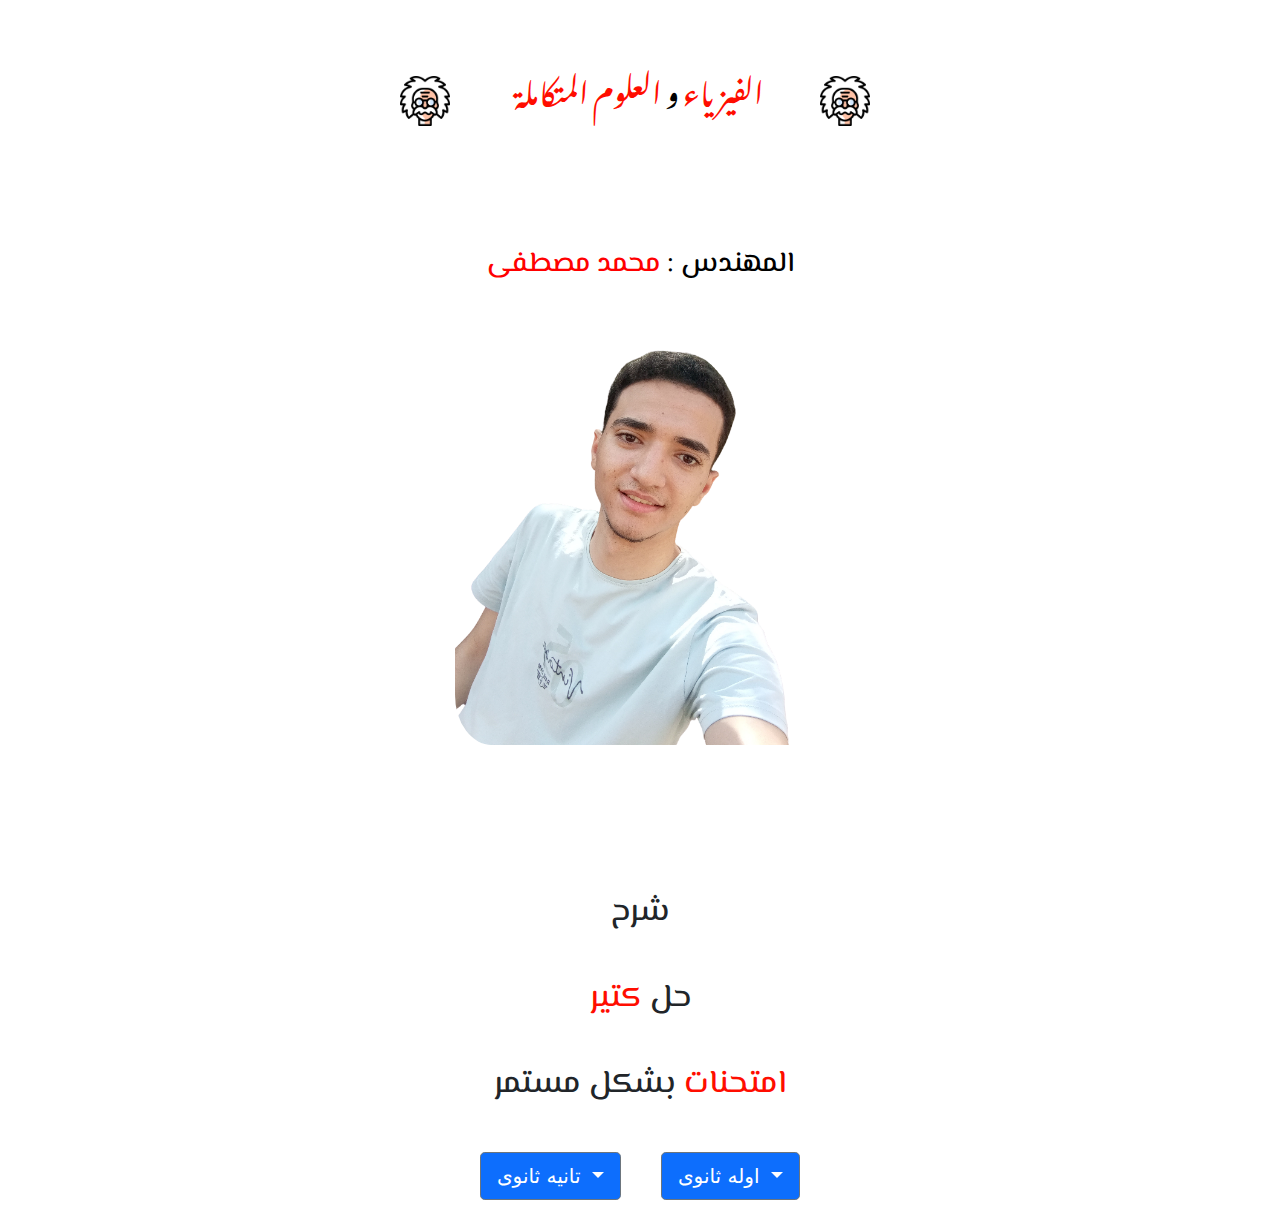
<file: index.html>
<!DOCTYPE html>
<html lang="en">
    <head>
        <meta charset="UTF-8">
        <meta http-equiv="X-UA-Compatible" content="IE=edge">
        <meta name="viewport" content="width=device-width,initial-scale=1">
        <title>الفيزياء بسهولة</title>
        <link rel="stylesheet" href="./css/style.css">
        <link rel="icon" href="../imgs/5.jpeg">
        <link rel="stylesheet" href="./css/bootstrap.min.css">
        <link href="//adservice.google.com" rel="preconnect">
        <link href="//googleads.g.doubleclick.net" rel="preconnect">
        <link href="//www.googletagservices.com" rel="preconnect">
        <link href="//tpc.googlesyndication.com" rel="preconnect">
    </head>
    <body>
        <section class="main">
            <div class="header">
                <div class="row">
                    <div class="col-2">
                        <img src="./imgs/5.jpeg" alt="">
                    </div>
                    <div class="col-8">
                        <h4>
                            الفيزياء
                            <span>و</span>
                            العلوم المتكاملة
                        </h4>
                    </div>
                    <div class="col-2">
                        <img src="./imgs/5.jpeg" alt="">
                    </div>
                    <div class="col-2"></div>
                </div>
            </div>
        </div>
        <h3 class="vv">
            المهندس :
            <span>محمد مصطفى</span>
        </h3>
        <div class="title">
            <div class="logof2">
                <img src="./imgs/1.png" alt="">
            </div>
        </div>
        <div class="img2">
            <div class="row">
                <h2>شرح</h2>
                <h2>
                    حل
                    <span>كتير</span>
                </h2>
                <h2>
                    <span>امتحنات</span>
                    بشكل مستمر
                </h2>
            </div>
        </div>
    </div>
    <div class="links">
        <div class="dropdown">
            <div class="d1">
                <button
                    class="btn btn-secondary dropdown-toggle btn-lg bg-primary"
                    type="button"
                    data-bs-toggle="dropdown"
                    aria-expanded="false"
                >
                    تانيه ثانوى
                </button>
                <ul class="dropdown-menu bg-primary">
                    <li>
                        <a class="dropdown-item" href="./S2-First/Home-S2F.html">
                            <h5>ترم اول</h5>
                        </a
                >
                    </li>
                    <li>
                        <a class="dropdown-item" href="#">
                            <h5>ترم ثاني</h5>
                        </a>
                    </li>
                </ul>
                <div class="d2"></div>
                <button
                    class="btn btn-secondary dropdown-toggle btn-lg bg-primary"
                    type="button"
                    data-bs-toggle="dropdown"
                    aria-expanded="false"
                >
                    اوله ثانوى
                </button>
                <ul class="dropdown-menu bg-primary">
                    <li>
                        <a class="dropdown-item" href="./S1-First/Home-S1F.html">
                            <h5>ترم اول</h5>
                        </a
                >
                    </li>
                    <li>
                        <a class="dropdown-item" href="./premer2/home.html">
                            <h5>ترم ثاني</h5>
                        </a
                >
                    </li>
                </ul>
            </div>
        </div>
    </div>
</section>
<script async src="./js/bootstrap.bundle.min.js"></script>
</body>
</html>
</file>
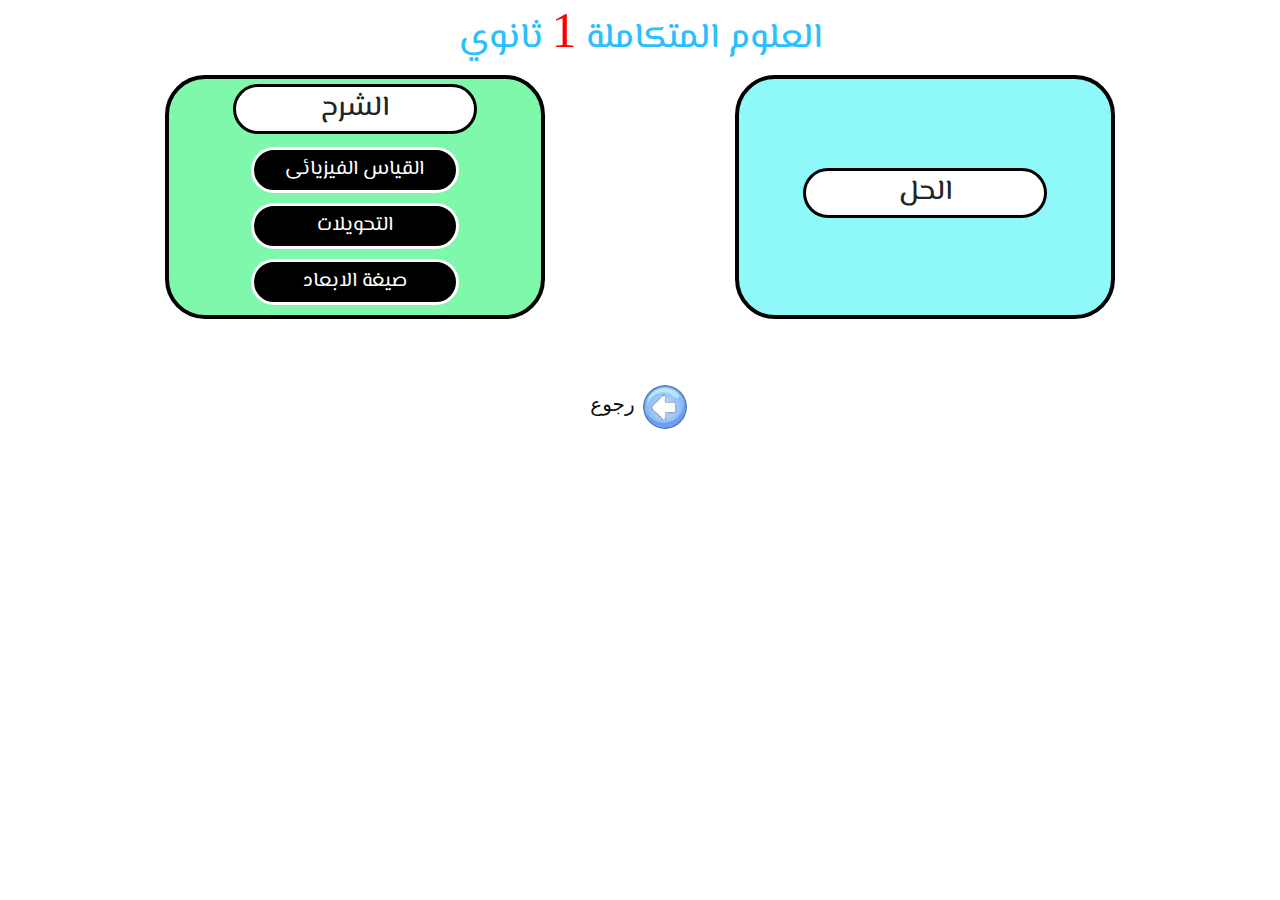
<file: S1-First/select-1.html>
<!DOCTYPE html>
<html lang="en">
    <head>
        <meta charset="UTF-8">
        <meta http-equiv="X-UA-Compatible" content="IE=edge">
        <meta name="viewport" content="width=device-width, initial-scale=1.0">
        <!-- <meta http-equiv="refresh" content="5"> -->
        <title> العلوم المتكاملة 1 ثانوي ترم 1</title>
        <link rel="icon" href="../imgs/5.jpeg">
        <link rel="stylesheet" href="../css/link.css">
        <link rel="stylesheet" href="../css/bootstrap.min.css">
    </head>
    <body>
        <div class="back">
            <h1 class="text-center">
                العلوم المتكاملة
                <span>1</span>
                ثانوي
            </h1>
        </div>
        <div class="container">
            <div class="row">
                <div class="Examinations col-10 col-md-5 col-lg-4">
                    <h3>الشرح</h3>
                    <a href="https://drive.google.com/file/d/17G-98cDZGr_E8vAzeT1WNn3_jawiPm6B/view?usp=drive_link">القياس الفيزيائى</a>
                    <a href="https://drive.google.com/file/d/1FC-VChchwnDCoKVmawf-RUfs8eYVYAxz/view?usp=sharing">التحويلات</a>
                    <a href="">صيغة الابعاد</a>
                </div>
                <div class="solve col-10 col-md-5 col-lg-4">
                    <h3>الحل</h3>
                </div>
            </div>
        </div>
        <div class="goback">
            <a href="./Home-S1F.html">
                <p>رجوع</p>
            </a>
            <a href="./Home-S1F.html">
                <img src="../imgs/b.jpeg" alt="">
            </a>
        </div>
    </body>
</html>
</file>
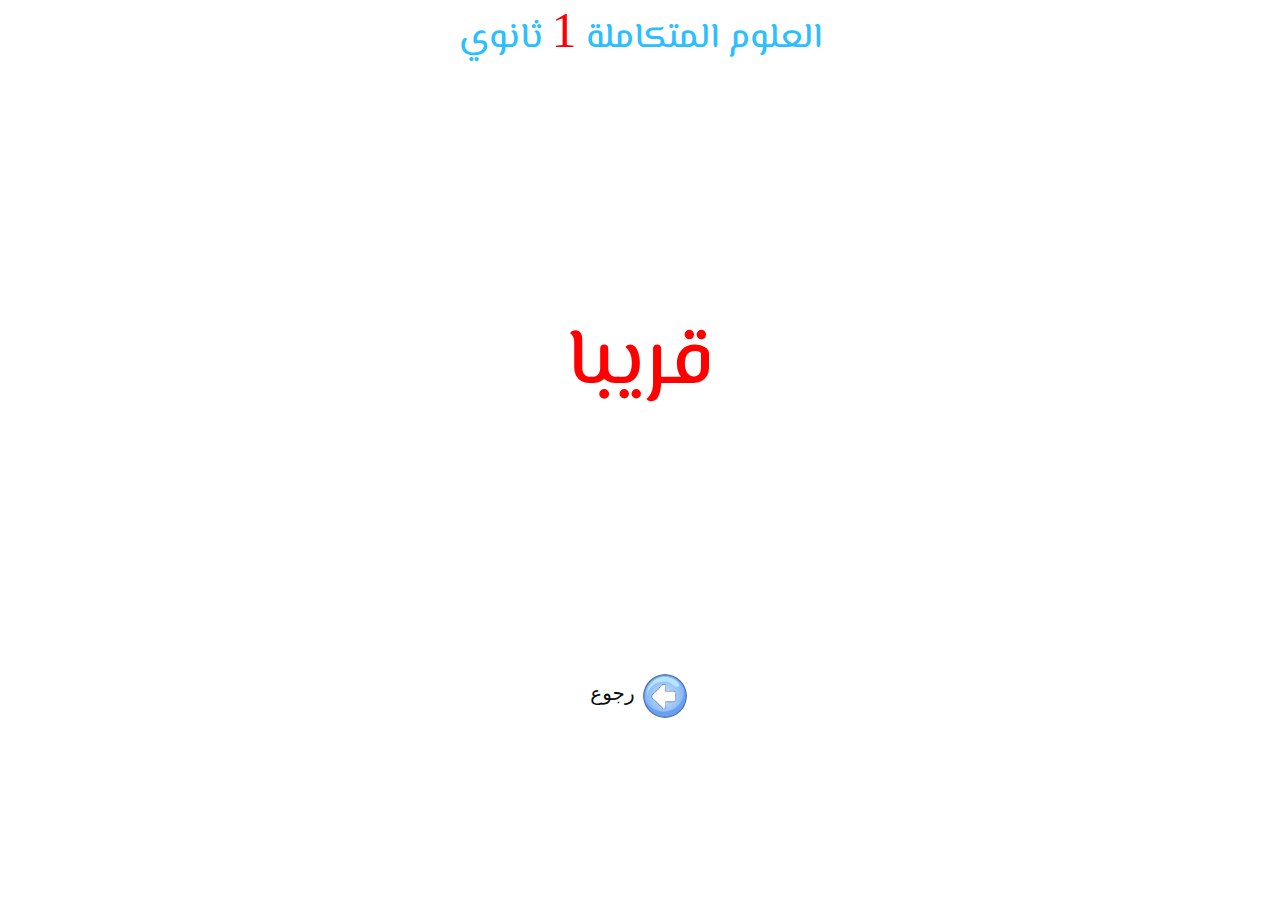
<file: S1-First/select-2.html>
<!DOCTYPE html>
<html lang="en">
    <head>
        <meta charset="UTF-8">
        <meta http-equiv="X-UA-Compatible" content="IE=edge">
        <meta name="viewport" content="width=device-width, initial-scale=1.0">
        <meta http-equiv="refresh" content="5">
        <title>فيزياء 1 ثانوي</title>
        <link rel="icon" href="../imgs/5.jpeg">
        <link rel="stylesheet" href="../css/link.css">
        <link rel="stylesheet" href="../css/bootstrap.min.css">
    </head>
    <body>
        <div class="back">
            <h1 class="text-center">
                العلوم المتكاملة
                <span>1</span>
                ثانوي
            </h1>

           


        <!-- </div>
        <div class="container">
            <div class="row">
                <div class="Examinations col-10 col-md-5 col-lg-4">
                    <h3>الشرح</h3>
                    <a href="https://drive.google.com/file/d/16xYQQJ2u1DXCjDVbPChu7Blo8cDHvEmF/view?usp=drive_link">الحركة الاهتزازية ج 1</a>
                    <a href="https://drive.google.com/file/d/19i1mGcNS6rMrbz57ZnO4m5lZM-c_JUgi/view?usp=drive_link">الحركة الاهتزازية ج 2</a>
                </div>
                <div class="solve col-10 col-md-5 col-lg-4">
                    <h3>الحل</h3>
                    <a href="">حل الحركة الاهتزازية كامل</a>
                </div>
            </div>-->
        </div> 
        <div class="nearly">
             <h5>قريبا</h5>
        </div>
       
        <div class="goback">
            <a href="./Home-S1F.html">
                <p>رجوع</p>
            </a>
            <a href="./Home-S1F.html">
                <img src="../imgs/b.jpeg" alt="">
            </a>
        </div>
    </body>
</html>
</file>
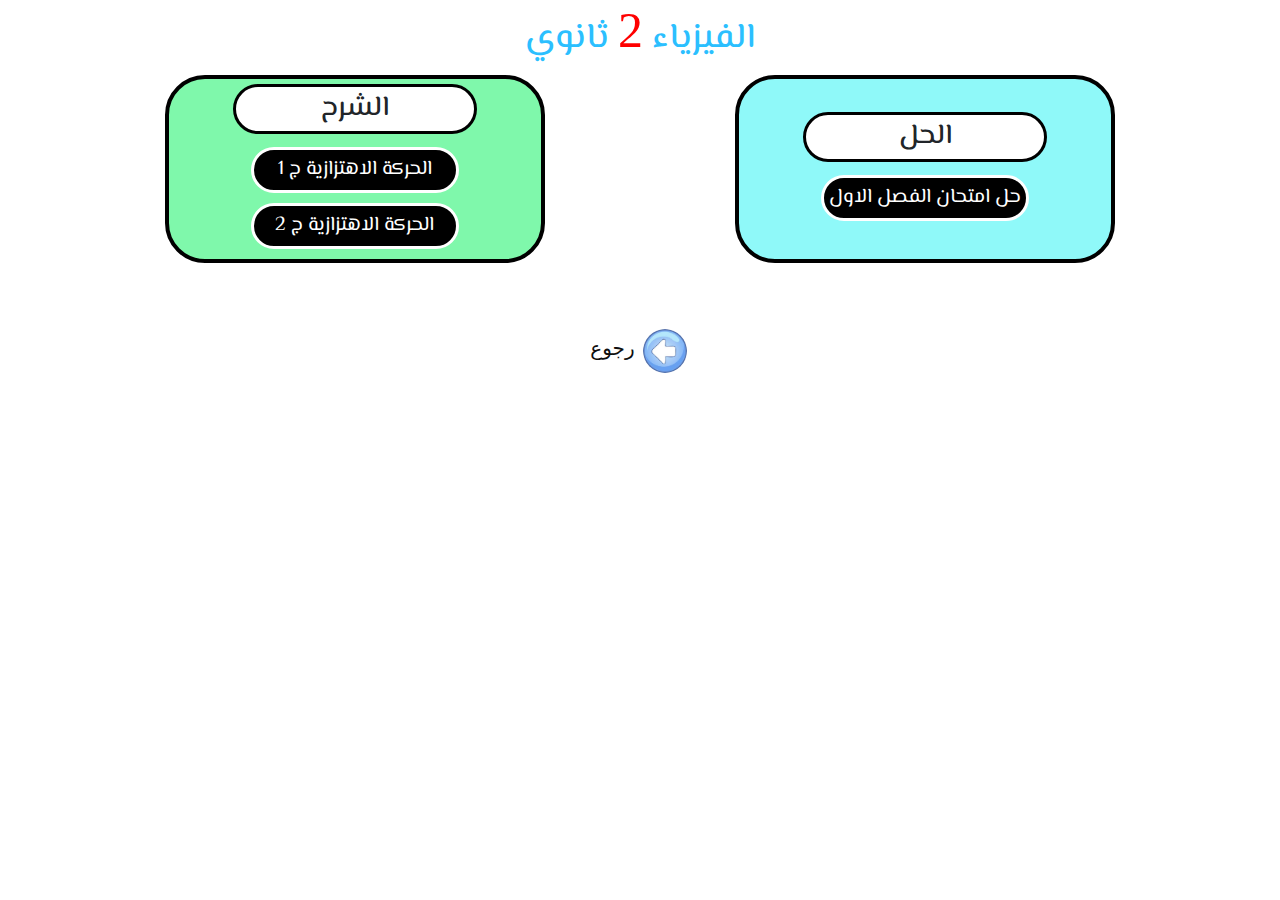
<file: S2-First/select-1 - 2.html>
<!DOCTYPE html>
<html lang="en">
    <head>
        <meta charset="UTF-8">
        <meta http-equiv="X-UA-Compatible" content="IE=edge">
        <meta name="viewport" content="width=device-width, initial-scale=1.0">
        <title>فيزياء 2 ثانوي</title>
        <link rel="icon" href="../imgs/5.jpeg">
        <link rel="stylesheet" href="../css/link.css">
        <link rel="stylesheet" href="../css/bootstrap.min.css">
    </head>
    <body>
        <div class="back">
            <h1 class="text-center">
                الفيزياء
                <span>2</span>
                ثانوي
            </h1>
        </div>
        <div class="container">
            <div class="row">
                <div class="Examinations col-10 col-md-5 col-lg-4">
                    <h3>الشرح</h3>
                    <a href="https://drive.google.com/file/d/16xYQQJ2u1DXCjDVbPChu7Blo8cDHvEmF/view?usp=drive_link">الحركة الاهتزازية ج 1</a>
                    <a href="https://drive.google.com/file/d/19i1mGcNS6rMrbz57ZnO4m5lZM-c_JUgi/view?usp=drive_link">الحركة الاهتزازية ج 2</a>
                </div>
                <div class="solve col-10 col-md-5 col-lg-4">
                    <h3>الحل</h3>
                    <a href="https://drive.google.com/file/d/1Ny2hnl2nt88S2-76F7PWTDA-dIcYlNlr/view?usp=drive_link">حل امتحان الفصل الاول</a>
                </div>
            </div>
        </div>
        <div class="goback">
            <a href="./Home-S2F.html">
                <p>رجوع</p>
            </a>
            <a href="./Home-S2F.html">
                <img src="../imgs/b.jpeg" alt="">
            </a>
        </div>
    </body>
</html>
</file>
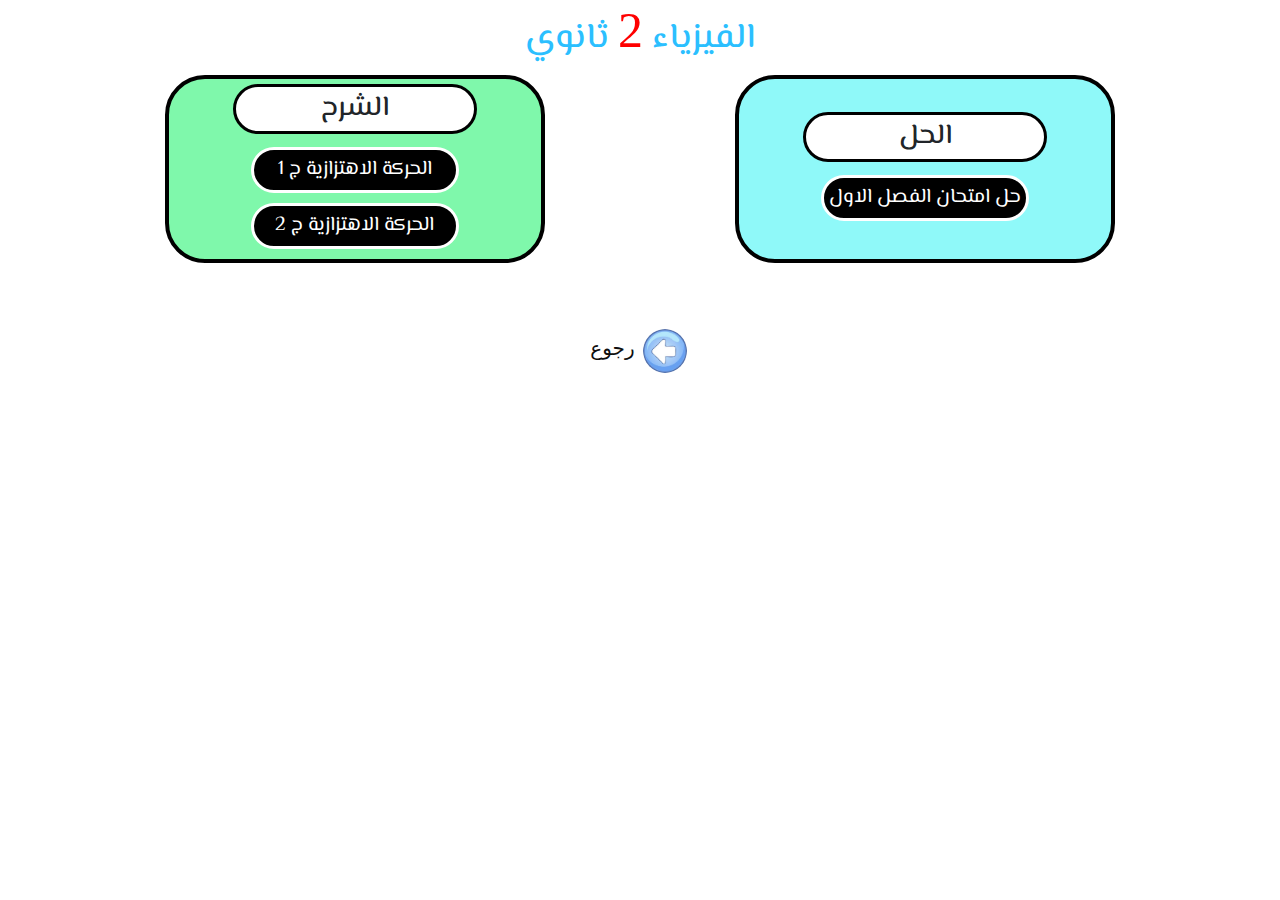
<file: S2-First/select-1.html>
<!DOCTYPE html>
<html lang="en">
  <head>
    <meta charset="UTF-8" />
    <meta http-equiv="X-UA-Compatible" content="IE=edge" />
    <meta name="viewport" content="width=device-width, initial-scale=1.0" />
    <meta http-equiv="refresh" content="5">
    <title>فيزياء 2 ثانوي</title>
    <link rel="icon" href="../imgs/10.icon.png" />
    <link rel="stylesheet" href="../css/link.css" />
    <link rel="stylesheet" href="../css/bootstrap.min.css" />
  </head>
  <body>
    <div class="back">
      <h1 class="text-center">
          الفيزياء
          <span>2</span>
          ثانوي
      </h1>
  </div>
   
    <div class="container">
      <div class="row">
        <div class="Examinations col-10 col-md-5 col-lg-4">
          <h3>الشرح</h3>
          <a href="https://drive.google.com/file/d/16xYQQJ2u1DXCjDVbPChu7Blo8cDHvEmF/view?usp=drive_link">الحركة الاهتزازية ج 1</a>
          <a href="https://drive.google.com/file/d/19i1mGcNS6rMrbz57ZnO4m5lZM-c_JUgi/view?usp=drive_link">الحركة الاهتزازية ج 2</a>

          
        </div>
        <div class="solve col-10 col-md-5 col-lg-4">
          <h3>الحل</h3>
          <a href="https://drive.google.com/file/d/1Ny2hnl2nt88S2-76F7PWTDA-dIcYlNlr/view?usp=drive_link">حل امتحان الفصل الاول</a>
          

          
        </div>
      </div>
    </div>
    <div class="goback">
      <a href="./Home-S2F.html"><p>رجوع</p></a>
      <a href="./Home-S2F.html"><img src="../imgs/b.jpeg" alt="" /></a>
    </div>
  </body>
</html>
</file>
<file: css/style.css>
@import url('https://fonts.googleapis.com/css2?family=Rubik:ital,wght@0,300..900;1,300..900&display=swap');
@import url('https://fonts.googleapis.com/css2?family=Noto+Nastaliq+Urdu:wght@400..700&family=Rubik:ital,wght@0,300..900;1,300..900&display=swap');
@import url('https://fonts.googleapis.com/css2?family=El+Messiri:wght@400..700&family=Noto+Nastaliq+Urdu:wght@400..700&family=Rubik:ital,wght@0,300..900;1,300..900&display=swap');

.bg-primary {
  font-size:smal;
}
.main{
 width: auto;
}
.title,
section {
  align-items: center;
  display: flex;
}
.row img{
  width: 50px;
  height: 50px;
  margin-top: 68px;
  margin-right: 10px;
}

.row{
  align-items: center;

}
.img2 .row img{
    width: 50px;
    height: 50px;
    margin-left: 10px;
    margin-top: 0px;
    padding-left:10px;
 

}
h3{
  color: rgb(0, 0, 0);
  padding-top: 50px;
  font-family: "El Messiri", sans-serif;  }

h3 span{
  color: rgb(255, 0, 0);
}
h4{
  padding: 20px;
  border-radius: 15%;
  /* border:solid 2px black ; */
  font-family: "Noto Nastaliq Urdu", serif;
}
h1,
h2 span,
h4 {
  color: rgb(255, 13, 0);
}
h4 span {
  color: #000;
}

.adv,
h4,
h5 {
  text-align: center;
}
.ads,
.d1,
.d2,
.dropdown,
.title,
section {
  display: flex;
}
* {
  margin: 0;
  padding: 0;
  box-sizing: border-box;
}
body {
  width: 100%;
  float: none;
}
section {
  width: 100%;
  justify-content: center;
  flex-flow: column wrap;
}
.title {
  margin: 10% 0;
  justify-content: center;
  flex-flow: row wrap;
}
.adv {
  margin-top: -8%;
  margin-bottom: 50px;
}
h1 {
  font-size: 50px;
}
h2 {
  font-family: "El Messiri", sans-serif;
  animation: move 3s 2 linear;
  animation-delay: 2s;
  text-align: center;
  padding: 20px;
  border-radius: 10%;
}
.logof2 img {
  width: 370px;
  height: 500px;
  border-radius: 10%;
  margin-top: -10%;
}
.dropdown {
  align-items: center;
  justify-content: space-around;
  flex-flow: row wrap;
}
h4 {
  margin-top: 20px;
}
h5 {
  color: #fff;
  background-color: rgb(34, 17, 120);
  border-radius: 10px;
  border: solid rgb(226, 233, 238);
  padding: 3px;
}
.header h4 {
  margin-top: 50px;
  font-size: 30px;
}
.d1,
.d2 {
  justify-content: space-around;
  flex-wrap: wrap;
  margin: 20px;
}
.ads {
  flex-wrap: wrap;
  align-items: center;
  justify-content: center;
  margin-bottom: 30px;
}
.me {
 display: flex;
 justify-content: center;

}
.vv{
  margin-top:5% ;
  margin-bottom: -10%;
}
</file>
<file: css/link.css>
@import url('https://fonts.googleapis.com/css2?family=Rubik:ital,wght@0,300..900;1,300..900&display=swap');
@import url('https://fonts.googleapis.com/css2?family=Noto+Nastaliq+Urdu:wght@400..700&family=Rubik:ital,wght@0,300..900;1,300..900&display=swap');
@import url('https://fonts.googleapis.com/css2?family=El+Messiri:wght@400..700&family=Noto+Nastaliq+Urdu:wght@400..700&family=Rubik:ital,wght@0,300..900;1,300..900&display=swap');
.back h1{
  font-family: "El Messiri", sans-serif;
   color: #2bbfff;   font-size: 35px;
   margin-bottom: 15px;
}
.back h1 span{
  font-family: cursive;
  color: #ff0000;
  font-size: 50px;
}
.nearly 
h5{  text-align: center;
  font-family: "El Messiri", sans-serif;
  font-size: 80px;
  margin: 20%;
  color: red;
}

.solve,
.sheet,
.Examinations,
.summary-pdf {
  background-color: rgba(0, 0, 0, 0.639);
  border: solid 5px white;
  display: flex;
  flex-flow: column;
  align-items: center;
  justify-content: center;
  border: 4px solid #000;
  transition: 0.3s;
  margin: 60px auto;
  border-radius: 40px;
  padding: 5px;
}

/* .ads {
  display: flex;
  align-items: center;
  justify-content: center;
  flex-wrap: wrap;
  margin-top: 40px;
  margin-bottom: 40px;
} */
.row a {
  background-color: #000;
  width: 60%;
  margin: 5px 15%;
  border-radius: 31px;
  border: solid #fff;
  text-align: center;
  text-decoration: none;
  color: white;
  padding: 5px;
  font-size: 20px;
  font-family: "El Messiri", sans-serif;
}
.row a:hover {
  background-color: white;
  color: #000;
  border-radius: 31px;
  border: solid rgb(0, 0, 0);
}
.sheet {
  background-color: #ffff91;
}
.summary-pdf {
  background-color: #7fc3f8;
}
.Examinations {
  background-color: #7ff8ab;
}
.solve {
  background-color: rgb(143, 249, 249);
}

.Examinations:hover,
.sheet:hover,
.solve:hover,
.summary-pdf:hover {
  transform: scale(1.03);
  background-color: #fee;
}
h3 {
  background-color: white;
  padding: 5px;
  margin: 50px 0px;
  width: 70%;
  text-align: center;
  font-family: "El Messiri", sans-serif;
  border: solid rgb(0, 0, 0);
  border-radius: 40px;
}
.goback {
  display: flex;
  align-items: center;
  justify-content: center;
}
.goback p {
  font-size: 20px;
  margin-top: 10px;
  margin-right: 5px;
}
.goback img {
  background-color: #197ebd;
  width: 50px;
  height: 50px;
  border-radius: 31px;
  border: solid #fff;
}
.goback img:hover {
  width: 60px;
  height: 60px;
}
.goback a {
  text-decoration: none;
  color: rgb(14, 14, 14);
}
.booklink {
  text-align: center;
  margin: 30px 0px;
  text-decoration: none;
}
.booklink a {
  border-radius: 31px;
  font-weight: bold;
  text-decoration: none;
  color: rgb(0, 0, 0);
  padding: 7px;
  font-size: 20px;
  background-color: rgb(108, 197, 241);
}
.booklink a:hover {
  color: rgb(108, 197, 241);
  background-color: black;
}
</file>
